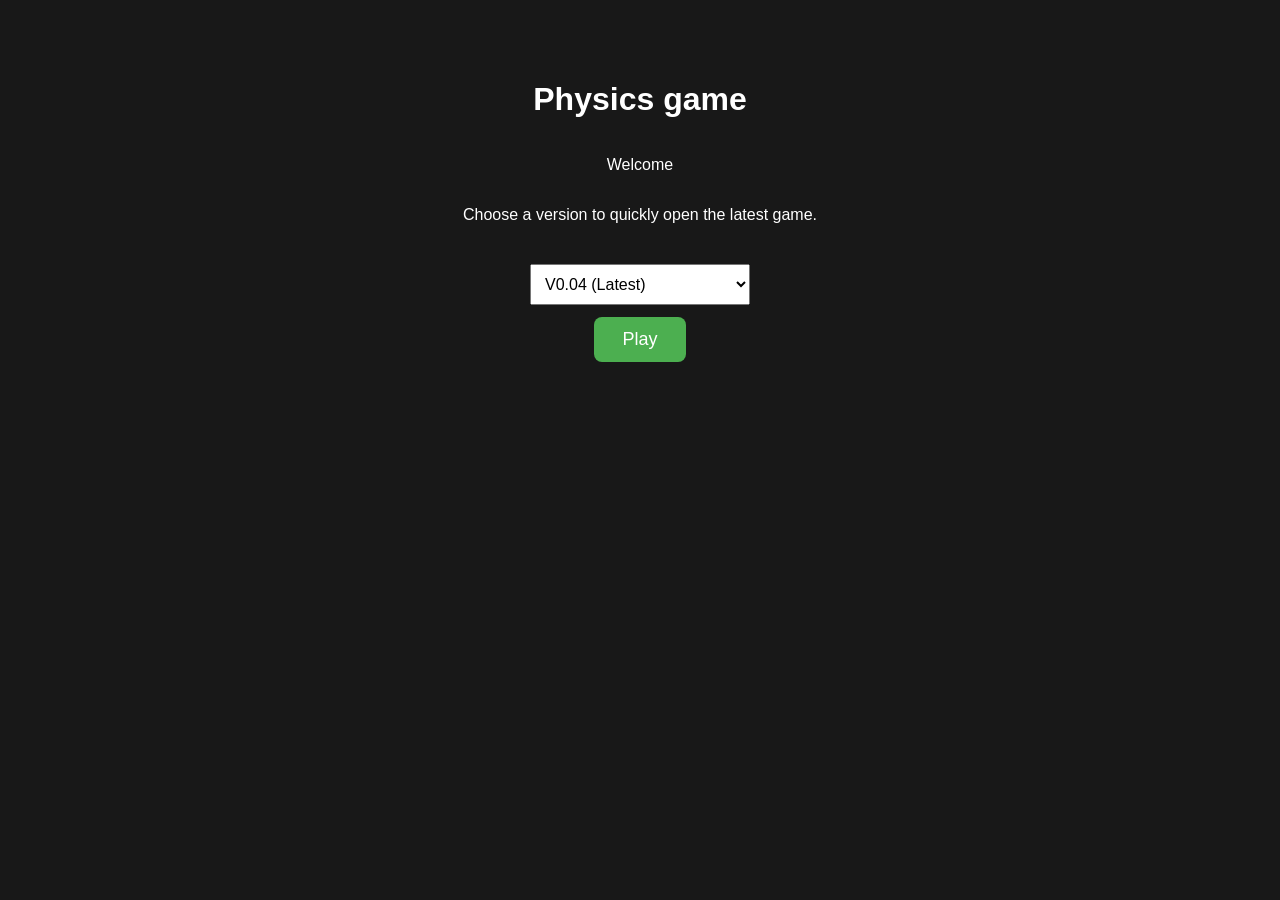
<file: 0Physics/index.html>
<!DOCTYPE html>
<html lang="en">
<head>
    <meta charset="UTF-8">
    <meta name="viewport" content="width=device-width, initial-scale=1.0">
    <title>Physics game</title>

    <style>
        body {
            font-family: Arial, sans-serif;
            background: #181818;
            color: white;
            text-align: center;
            box-sizing: border-box;
            min-height: 100vh;
            margin: 0;
            padding: 60px 20px 24px;
            display: flex;
            flex-direction: column;
            align-items: center;
        }

        button {
            padding: 12px 28px;
            font-size: 18px;
            background: #4caf50;
            color: white;
            border: none;
            border-radius: 8px;
            cursor: pointer;
        }

        button:hover {
            background: #45a049;
        }

        .version-picker {
            display: flex;
            flex-direction: column;
            align-items: center;
            gap: 12px;
            margin-top: 24px;
        }

        .version-picker select {
            min-width: 220px;
            padding: 10px;
            font-size: 16px;
        }
    </style>
</head>
<body>

    <h1>Physics game</h1>

    <p>Welcome</p>
    <p>Choose a version to quickly open the latest game.</p>

    <form class="version-picker" id="version-picker">
        <select id="game-version" name="version">
            <option value="versions/V0.04/index.html">V0.04 (Latest)</option>
            <option value="versions/V0.03/index.html">V0.03</option>
            <option value="versions/V0.02/index.html">V0.02</option>
            <option value="versions/V0.01/index.html">V0.01</option>
        </select>
        <button type="submit">Play</button>
    </form>

    <script>
        document.getElementById("version-picker").addEventListener("submit", function (event) {
            event.preventDefault();
            window.location.href = document.getElementById("game-version").value;
        });
    </script>
</body>
</html>
</file>
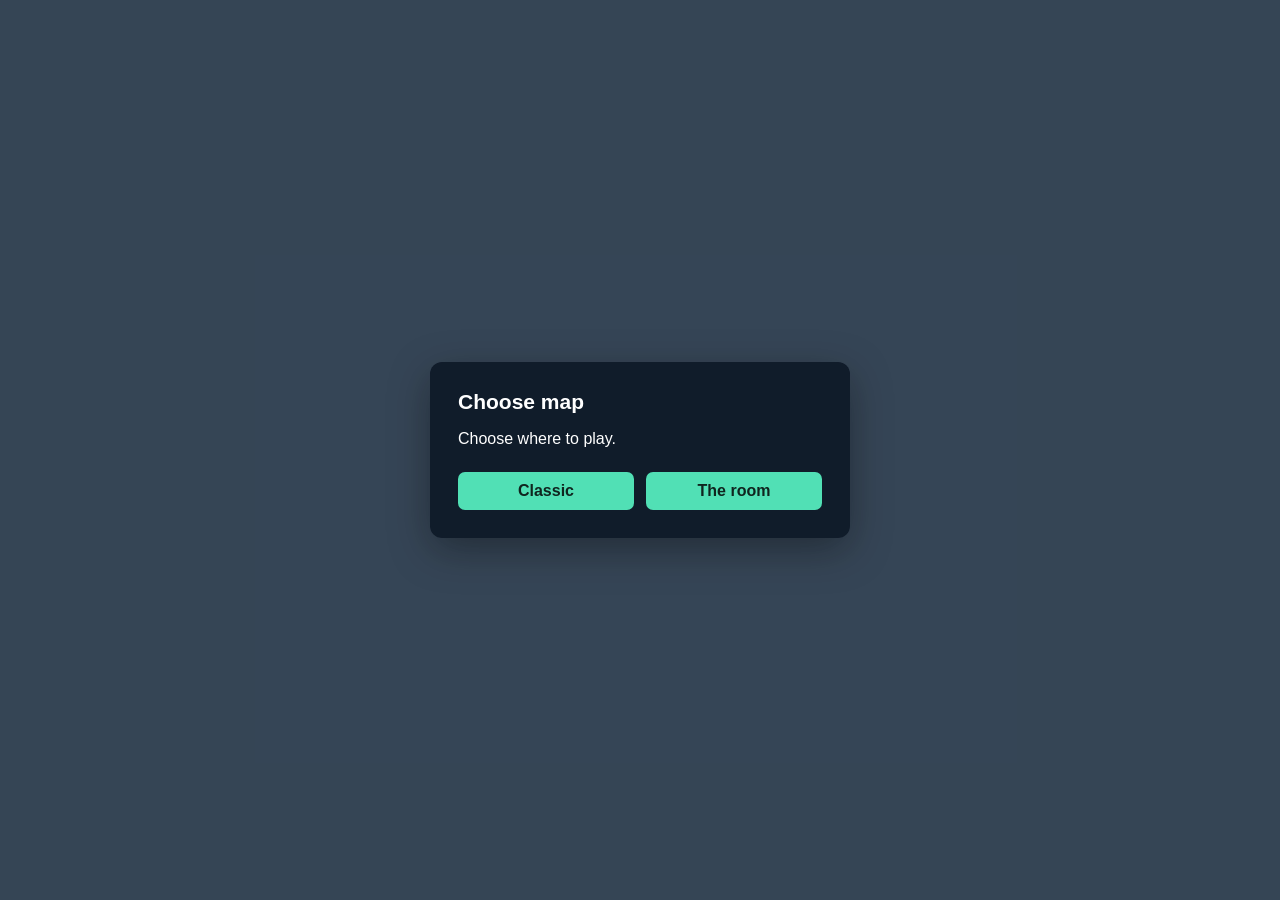
<file: 0Physics/versions/V0.04/index.html>
<!DOCTYPE html>
<html lang="en">
<head>
  <meta charset="UTF-8">
  <meta name="viewport" content="width=device-width, initial-scale=1.0">
  <title>Choose map – Physics Playground</title>
  <link rel="stylesheet" href="style.css">
</head>
<body>
  <main id="map-selection">
    <div class="menu-card">
      <h1>Choose map</h1>
      <p>Choose where to play.</p>
      <div class="map-options">
        <a class="map-button" href="game.html?map=classic">Classic</a>
        <a class="map-button" href="game.html?map=room">The room</a>
      </div>
    </div>
  </main>
</body>
</html>
</file>
<file: 0Physics/versions/V0.04/style.css>
* {
  box-sizing: border-box;
}

body {
  margin: 0;
  overflow: hidden;
  background: #a7c9e8;
  color: white;
  font-family: Arial, sans-serif;
}

canvas {
  display: block;
}

#menu,
#map-selection {
  position: fixed;
  inset: 0;
  z-index: 3;
  display: grid;
  place-items: center;
  padding: 24px;
  background: rgba(10, 18, 30, 0.72);
}

#menu[hidden],
#map-selection[hidden],
#hud[hidden] {
  display: none;
}

.menu-card {
  width: min(100%, 420px);
  padding: 28px;
  background: rgba(15, 25, 40, 0.96);
  border-radius: 12px;
  box-shadow: 0 12px 40px rgba(0, 0, 0, 0.35);
}

h1 {
  font-size: 21px;
  margin-top: 0;
}

.menu-card h2 {
  margin: 24px 0 10px;
  font-size: 17px;
}

.menu-card ul {
  margin: 0 0 24px;
  padding-left: 20px;
  line-height: 1.8;
}

button {
  padding: 10px 16px;
  background: #51e0b5;
  color: #10251f;
  border: 0;
  border-radius: 7px;
  cursor: pointer;
  font-weight: bold;
}

.map-button {
  display: block;
  padding: 10px 16px;
  background: #51e0b5;
  color: #10251f;
  border-radius: 7px;
  font-weight: bold;
  text-align: center;
  text-decoration: none;
}

.map-options {
  display: grid;
  grid-template-columns: repeat(2, minmax(0, 1fr));
  gap: 12px;
  margin-top: 24px;
}

#hud {
  position: fixed;
  top: 16px;
  left: 16px;
  z-index: 2;
  padding: 4px 16px;
  background: rgba(15, 25, 40, 0.85);
  border-radius: 12px;
}

#crosshair {
  position: fixed;
  top: 50%;
  left: 50%;
  z-index: 1;
  transform: translate(-50%, -50%);
  font-size: 26px;
  pointer-events: none;
}

#interaction-hint {
  position: fixed;
  bottom: 34px;
  left: 50%;
  z-index: 2;
  transform: translateX(-50%);
  padding: 10px 16px;
  background: rgba(15, 25, 40, 0.9);
  border-radius: 8px;
  font-weight: bold;
  pointer-events: none;
}

#interaction-hint[hidden] {
  display: none;
}
</file>
